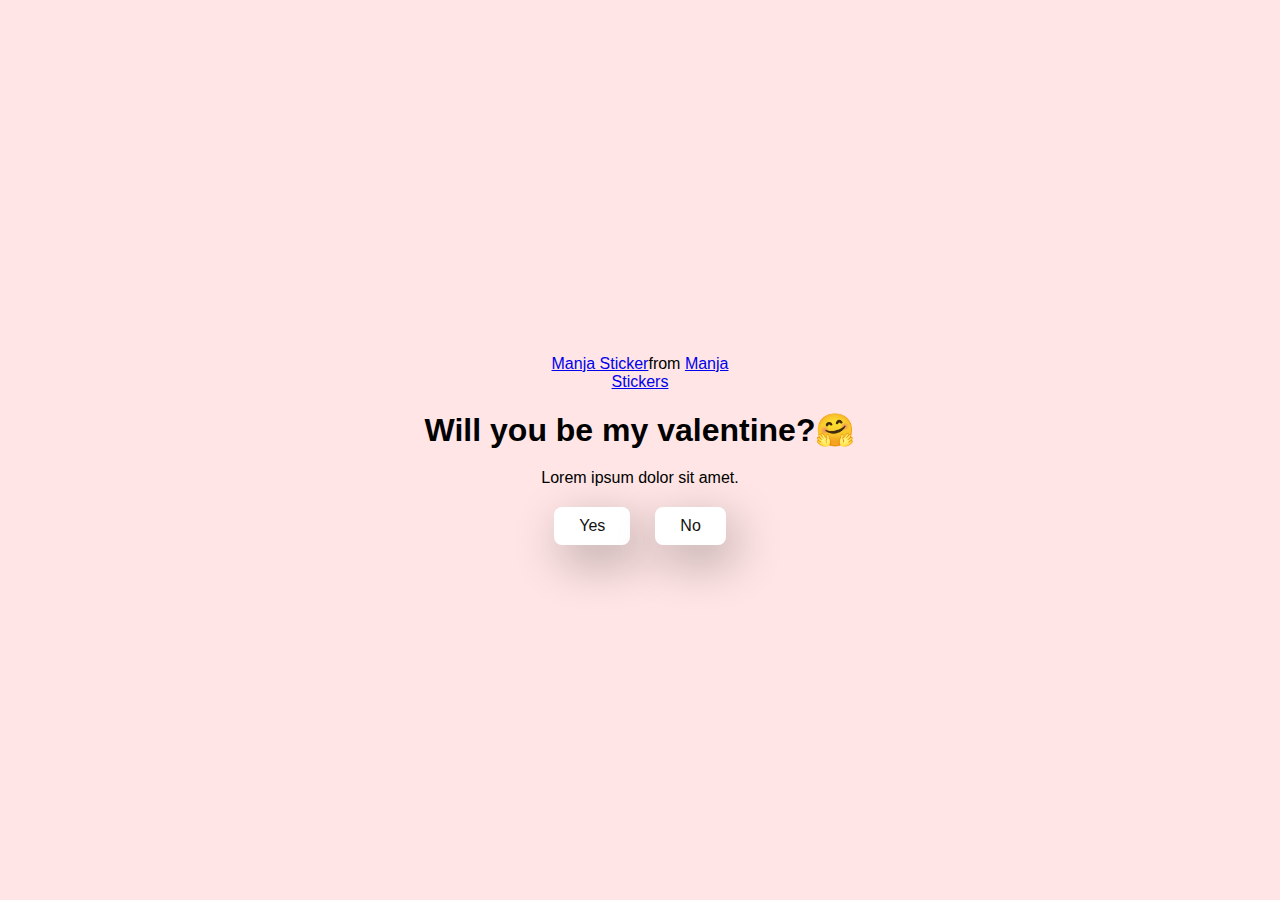
<file: index.html>
<!DOCTYPE html>
<html lang="en">
<head>
    <meta charset="UTF-8">
    <meta name="viewport" content="width=device-width, initial-scale=1.0">
    <title>Ask her</title>
    <link rel="stylesheet" href="style.css">
</head>
<body>
    <div class="container">
        <div class="tenor-gif-embed" data-postid="22885016" data-share-method="host" data-aspect-ratio="1.04918" data-width="100%"><a href="https://tenor.com/view/manja-gif-22885016">Manja Sticker</a>from <a href="https://tenor.com/search/manja-stickers">Manja Stickers</a></div> <script type="text/javascript" async src="https://tenor.com/embed.js"></script>
        <h1>Will you be my valentine?🤗</h1>
        <p>Lorem ipsum dolor sit amet.</p>
    
    <div class="btn">
        <a href="yes.html">Yes</a>
        <a href="no1.html">No</a>
    </div>
</div>
</body>
</html>
</file>
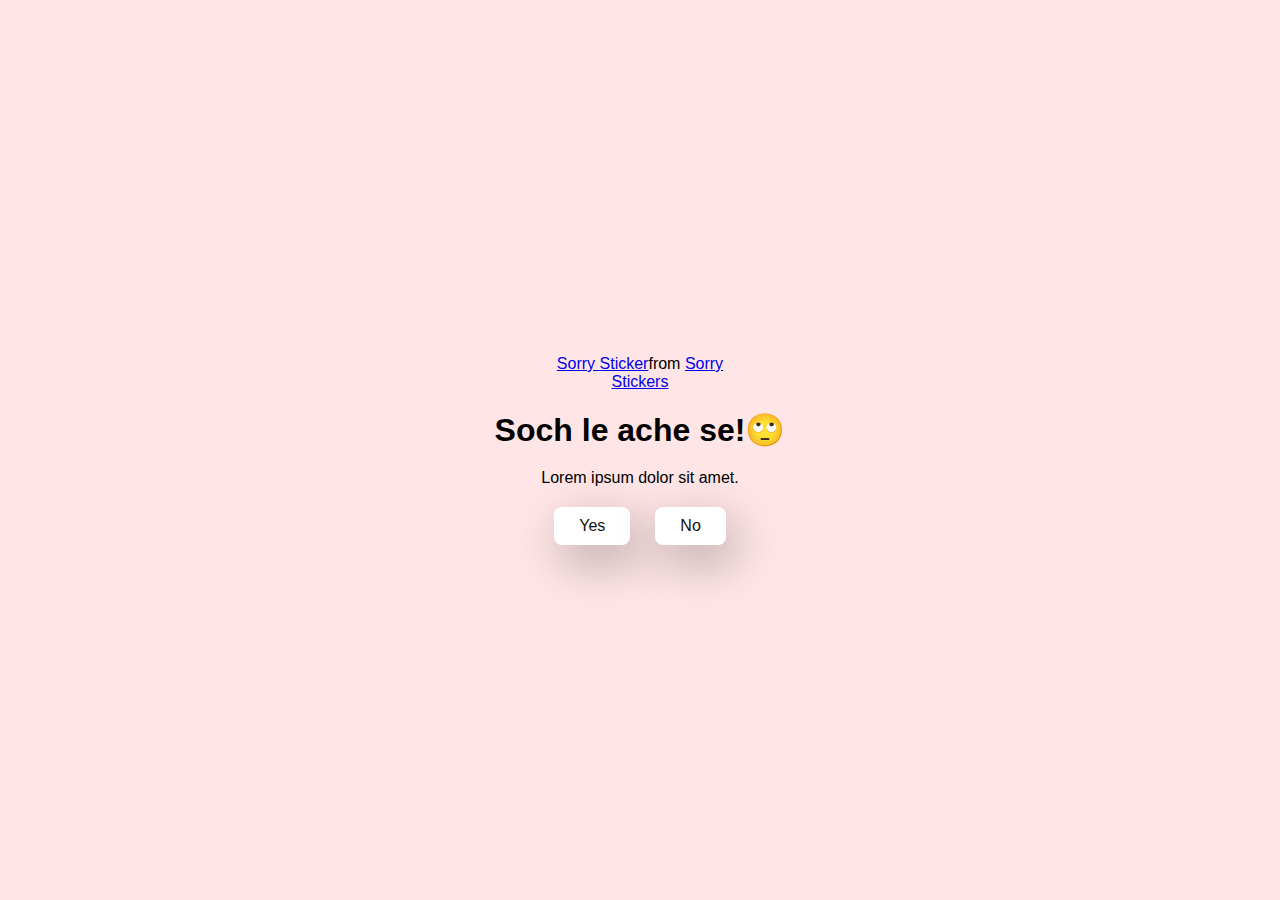
<file: no1.html>
<!DOCTYPE html>
<html lang="en">
<head>
    <meta charset="UTF-8">
    <meta name="viewport" content="width=device-width, initial-scale=1.0">
    <title>Ask her</title>
    <link rel="stylesheet" href="style.css">
</head>
<body>
    <div class="container">
        <div class="tenor-gif-embed" data-postid="27214274" data-share-method="host" data-aspect-ratio="1.21212" data-width="100%"><a href="https://tenor.com/view/sorry-gif-27214274">Sorry Sticker</a>from <a href="https://tenor.com/search/sorry-stickers">Sorry Stickers</a></div> <script type="text/javascript" async src="https://tenor.com/embed.js"></script>
        <h1>Soch le ache se!🙄</h1>
        <p>Lorem ipsum dolor sit amet.</p>
    
    <div class="btn">
        <a href="yes.html">Yes</a>
        <a href="no2.html">No</a>
    </div>
</div>
</body>
</html>
</file>
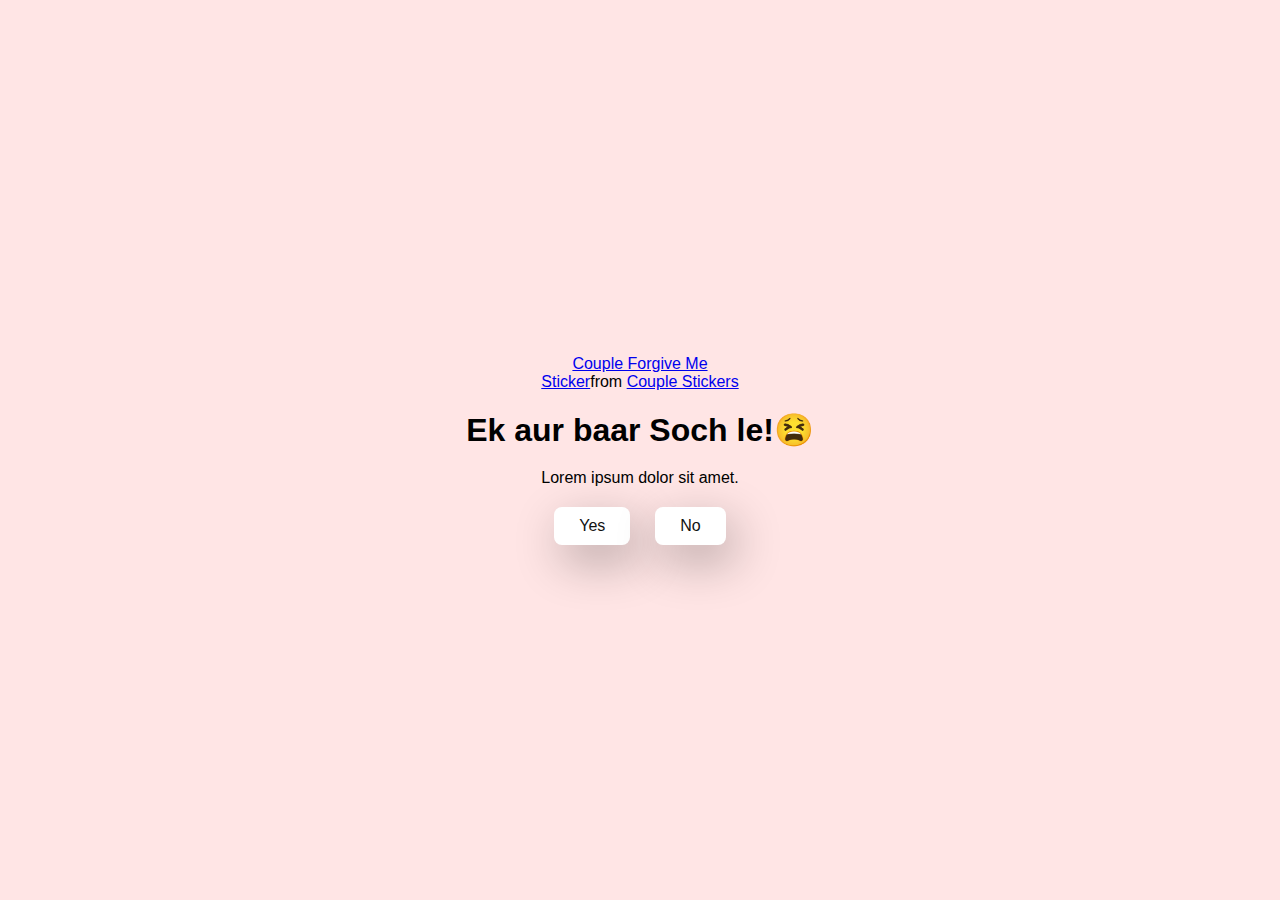
<file: no2.html>
<!DOCTYPE html>
<html lang="en">
<head>
    <meta charset="UTF-8">
    <meta name="viewport" content="width=device-width, initial-scale=1.0">
    <title>Ask her</title>
    <link rel="stylesheet" href="style.css">
</head>
<body>
    <div class="container">
        <div class="tenor-gif-embed" data-postid="15195810" data-share-method="host" data-aspect-ratio="1" data-width="100%"><a href="https://tenor.com/view/couple-forgive-me-asking-for-forgiveness-begging-crying-gif-15195810">Couple Forgive Me Sticker</a>from <a href="https://tenor.com/search/couple-stickers">Couple Stickers</a></div> <script type="text/javascript" async src="https://tenor.com/embed.js"></script>
        <h1>Ek aur baar Soch le!😫</h1>
        <p>Lorem ipsum dolor sit amet.</p>
    
    <div class="btn">
        <a href="yes.html">Yes</a>
        <a href="no3.html">No</a>
    </div>
</div>
</body>
</html>
</file>
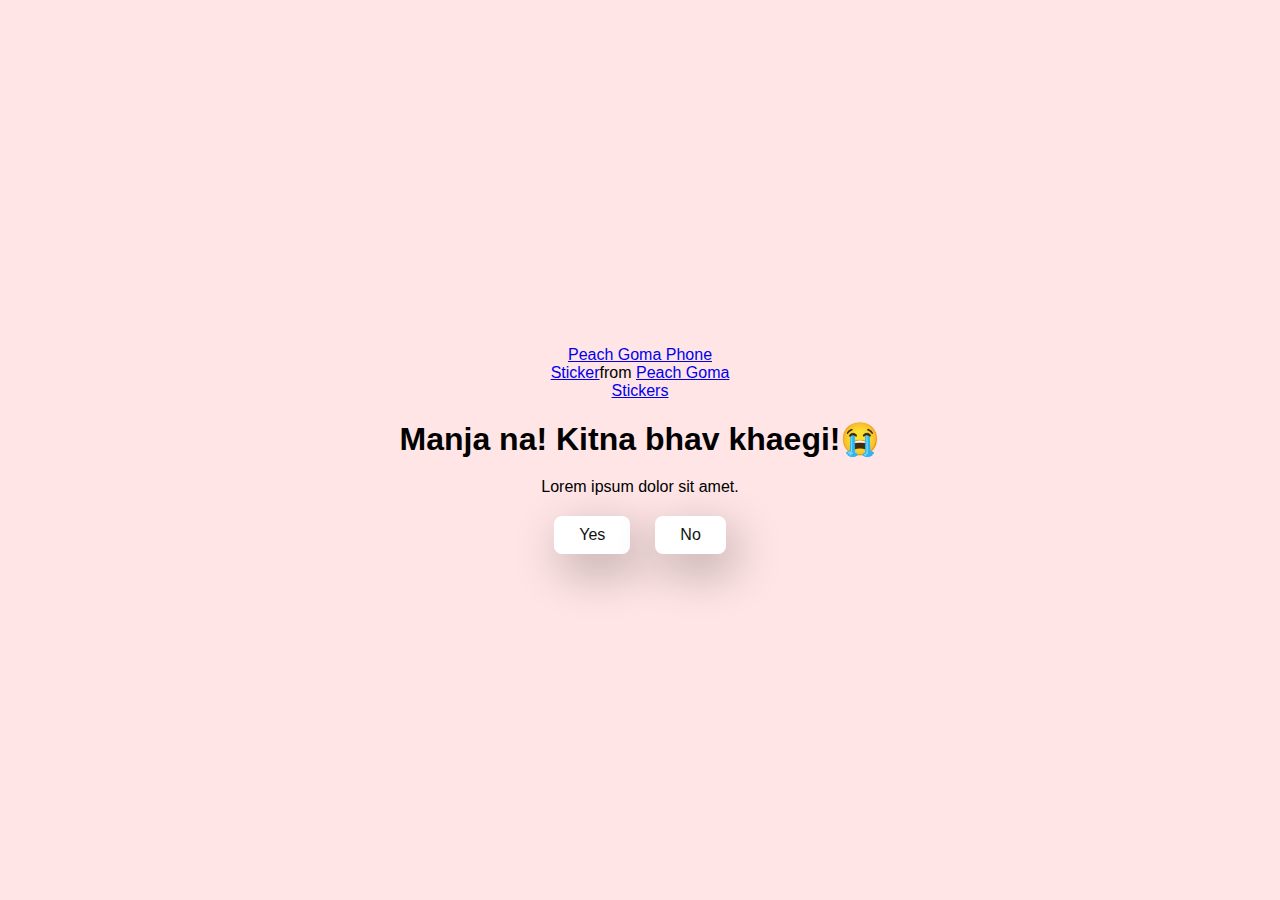
<file: no3.html>
<!DOCTYPE html>
<html lang="en">
<head>
    <meta charset="UTF-8">
    <meta name="viewport" content="width=device-width, initial-scale=1.0">
    <title>Ask her</title>
    <link rel="stylesheet" href="style.css">
</head>
<body>
    <div class="container">
        <div class="tenor-gif-embed" data-postid="15974530976611222074" data-share-method="host" data-aspect-ratio="1.26442" data-width="100%"><a href="https://tenor.com/view/peach-goma-phone-gif-15974530976611222074">Peach Goma Phone Sticker</a>from <a href="https://tenor.com/search/peach+goma-stickers">Peach Goma Stickers</a></div> <script type="text/javascript" async src="https://tenor.com/embed.js"></script>
        <h1>Manja na! Kitna bhav khaegi!😭</h1>
        <p>Lorem ipsum dolor sit amet.</p>
    
    <div class="btn">
        <a href="yes.html">Yes</a>
        <a href="#" id="move-random">No</a>
    </div>
</div>
<script src="first.js"></script>
</body>
</html>
</file>
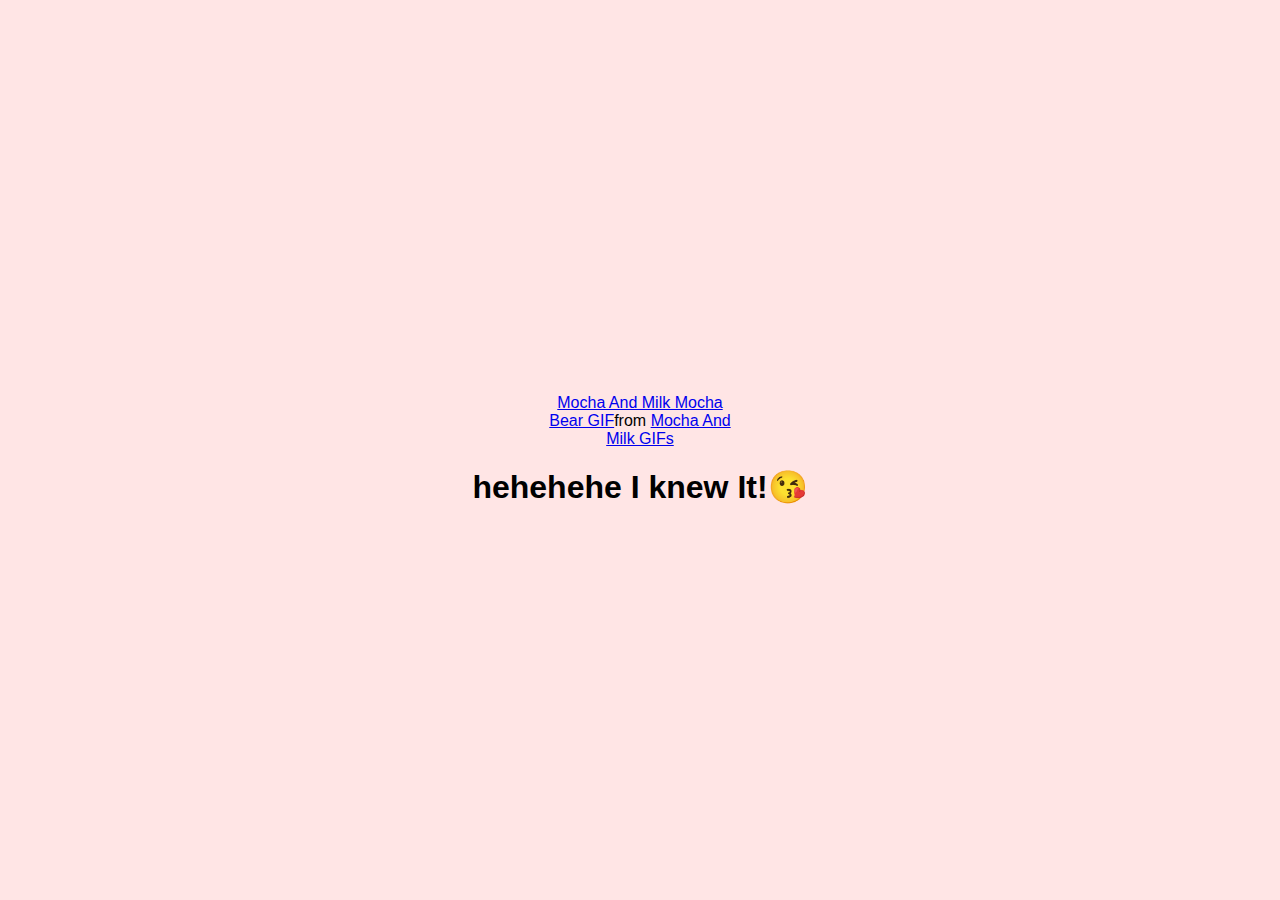
<file: yes.html>
<!DOCTYPE html>
<html lang="en">
<head>
    <meta charset="UTF-8">
    <meta name="viewport" content="width=device-width, initial-scale=1.0">
    <title>Document</title>
    <link rel="stylesheet" href="style.css">
</head>
<body>
    <div class="container">
        <div class="tenor-gif-embed" data-postid="27047320" data-share-method="host" data-aspect-ratio="1.09966" data-width="100%"><a href="https://tenor.com/view/mocha-and-milk-mocha-bear-hug-cute-love-gif-27047320">Mocha And Milk Mocha Bear GIF</a>from <a href="https://tenor.com/search/mocha+and+milk-gifs">Mocha And Milk GIFs</a></div> <script type="text/javascript" async src="https://tenor.com/embed.js"></script>
        
        <h1>hehehehe I knew It!😘</h1>

</div>
</body>
</html>
</file>
<file: style.css>
*{
    margin: 0;
    padding: 0;
    box-sizing: border-box;
    font-family: sans-serif;
}
body {
    width: 100%;
    min-height: 100vh;
    display: flex;
    justify-content: center;
    align-items: center;
    background-color:#ffe5e5;
}
.container{
display: flex;
flex-direction: column;
text-align: center;
align-items: center;
gap: 20px;
max-width: 500px;
margin: 20px;
}
.container .tenor-gif-embed {
max-width: 200px;
}
.container .btn {
    display: flex;
    gap: 25px;
}
.btn a{
    text-decoration: none;
    color: #111;
    background :#fff ;
    padding: 10px 25px;
    border-radius: 8px;
    box-shadow: 0.5rem 1rem 3rem hsl(0,0%,0%,0.3);
}
</file>
